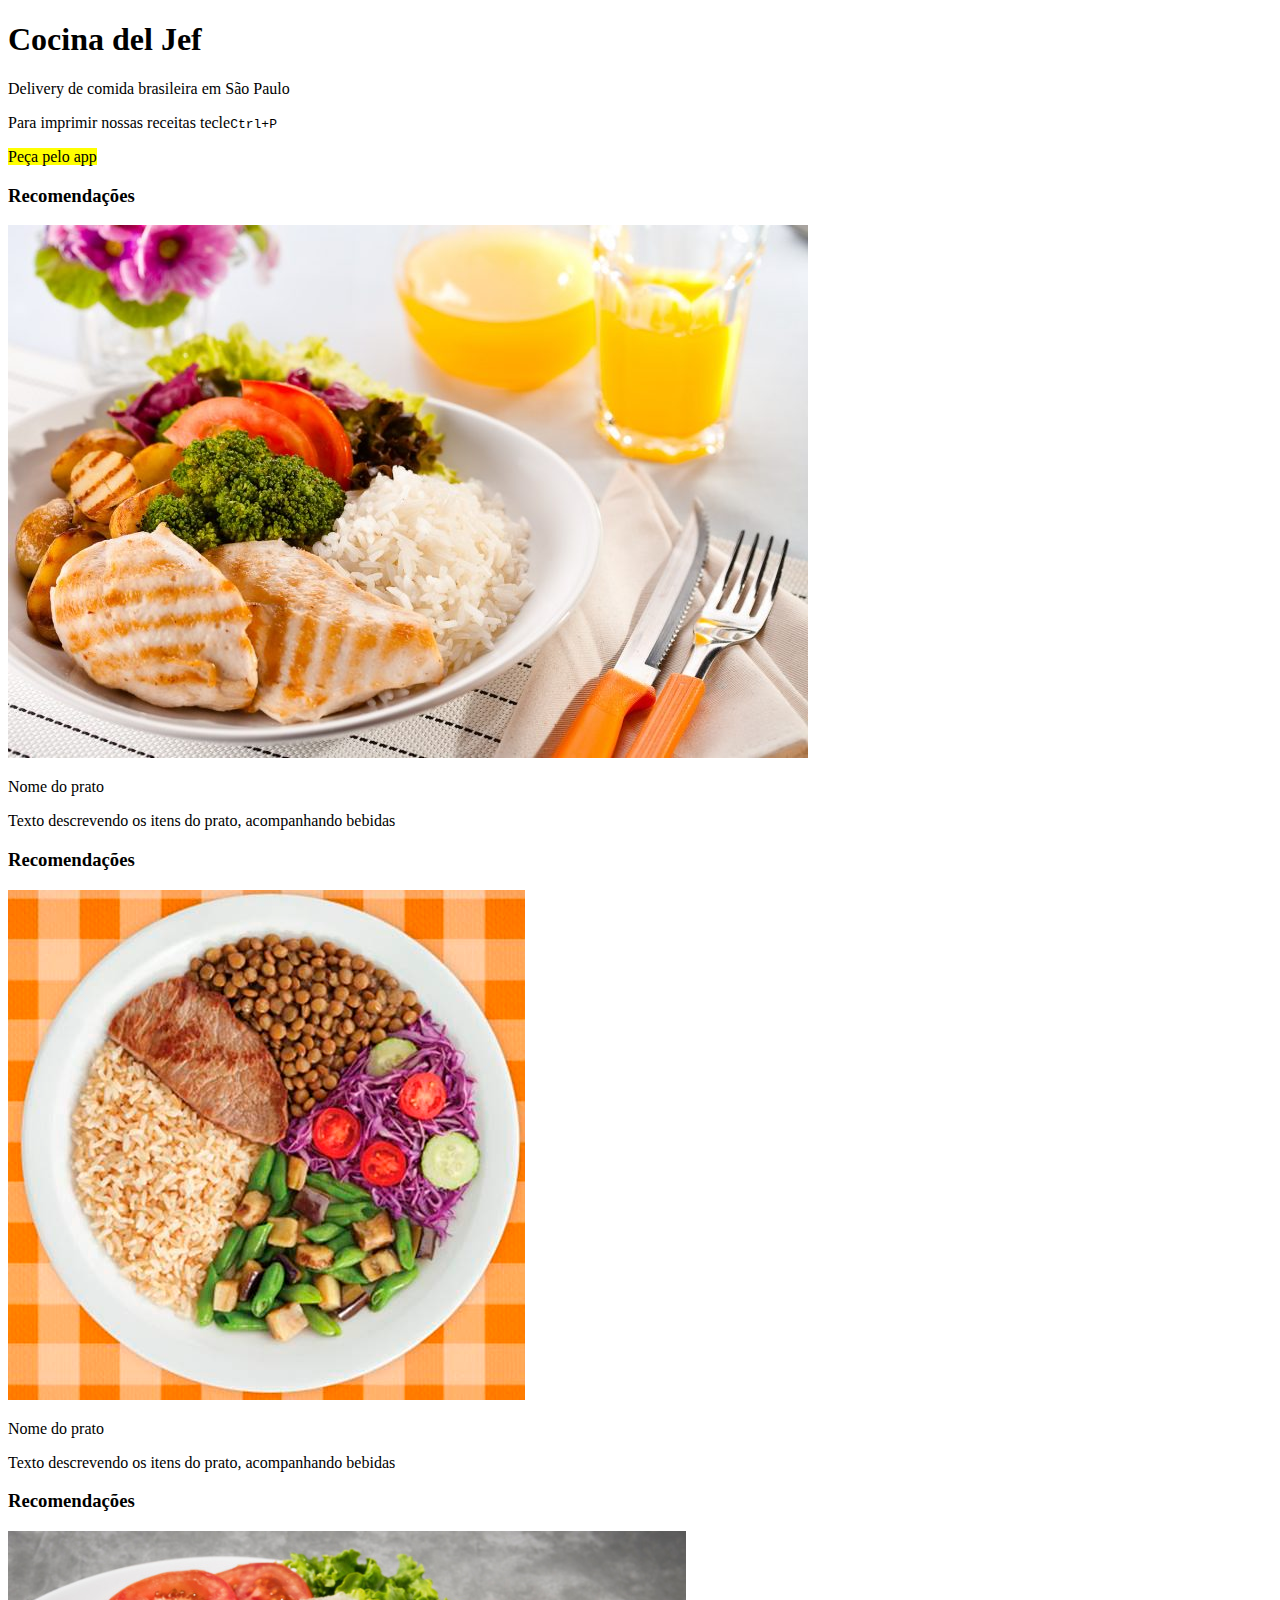
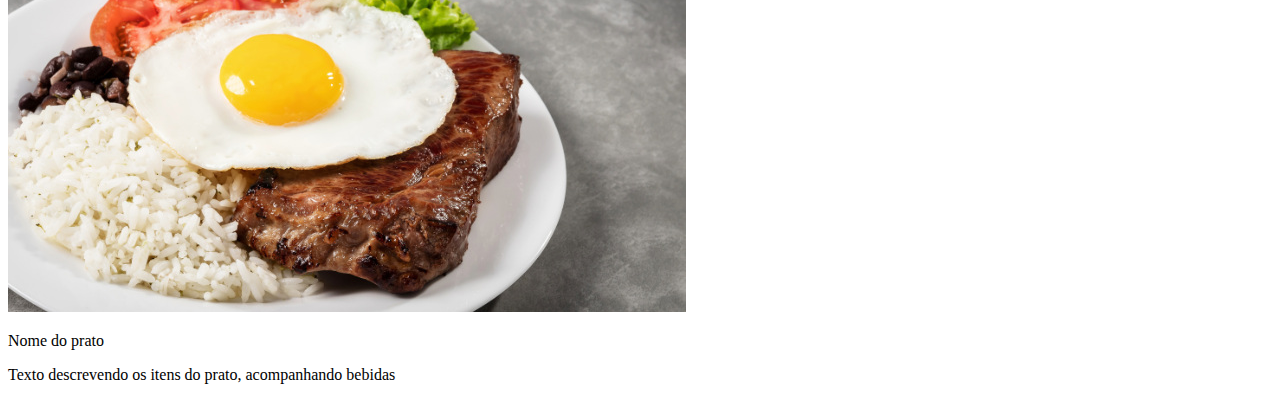
<file: index.html>
<!DOCTYPE html>
<html lang="en">
<head>
    <meta charset="UTF-8">
    <meta name="viewport" content="width=device-width, initial-scale=1.0">
    <!--Bootstrap CSS-->
    <link href="https://cdn.jsdelivr.net/npm/bootstrap@5.3.1/dist/css/bootstrap.min.css" rel="stylesheet" integrity="sha384-4bw+/aepP/YC94hEpVNVgiZdgIC5+VKNBQNGCHeKRQN+PtmoHDEXuppvnDJzQIu9" crossorigin="anonymous">
<script src="https://cdn.jsdelivr.net/npm/bootstrap@5.3.1/dist/js/bootstrap.bundle.min.js" integrity="sha384-HwwvtgBNo3bZJJLYd8oVXjrBZt8cqVSpeBNS5n7C8IVInixGAoxmnlMuBnhbgrkm" crossorigin="anonymous"></script>
    <title>Docum</title>
</head>
<body>
    <div class="text-center">
        <h1 class="display-3">Cocina del Jef</h1>
        <p>Delivery de comida brasileira em São Paulo</p>
        <p>Para imprimir nossas receitas tecle<kbd>Ctrl+P</kbd></p>
        <mark>Peça pelo app</mark>

    </div>
    <div class="container">
        <div class="row"></div>
        <div class="col-sm-4">
            <h3>Recomendações</h3>
            <img src="img/pratoSaudavel.jpg" alt="" class=".img-thumbnail">
            <p>Nome do prato</p>
            <p>Texto descrevendo os itens do prato, acompanhando bebidas</p>

        </div>
        <div class="col-sm-4">
            <h3>Recomendações</h3>
            <img src="img/comida-jantar.jpg" alt="" class=".img-thumbnail">

            <p>Nome do prato</p>
            <p>Texto descrevendo os itens do prato, acompanhando bebidas</p>

        </div>
        
        <div class="col-sm-4">
            <h3>Recomendações</h3>
            <img src="img/cardapio-refeicao-02-img01.jpg" alt="" class=".img-thumbnail">

            <p>Nome do prato</p>
            <p>Texto descrevendo os itens do prato, acompanhando bebidas</p>

        </div>
    
</body>
</html>
</file>
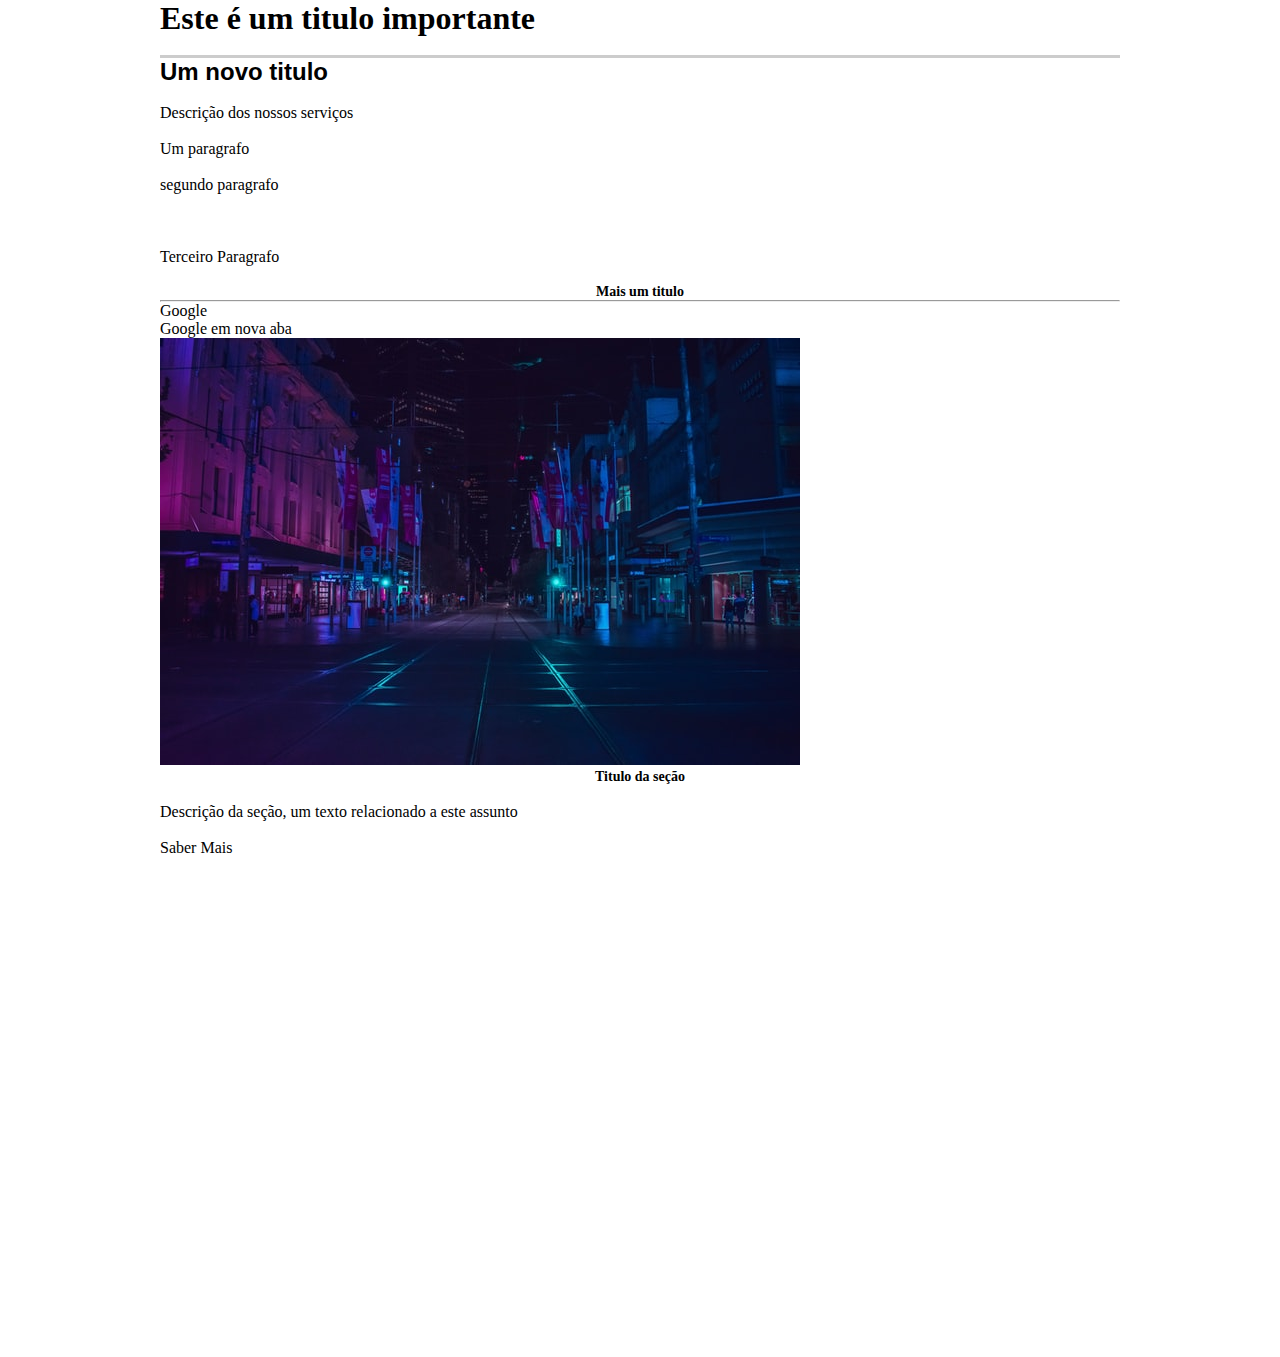
<file: fundamentos.html>
<!DOCTYPE html>
<html lang="en">
<head>
    <meta charset="UTF-8">
    <meta name="viewport" content="width=device-width, initial-scale=1.0">
    <title>Document</title>
    <link rel="stylesheet" href="css/style.css">
</head>
<body style="padding-bottom: 500px;">
    <h1>Este é um titulo importante</h1>
    <h3>Um novo titulo</h3>
    <p>Descrição dos nossos serviços</p>
    <p>Um paragrafo</p>
    <p>segundo paragrafo</p>
    <br>
    <p>Terceiro Paragrafo</p>
    <h2>Mais um titulo</h2>
    <hr>
    <a href="https://google.com">Google</a>
    <br>
    <a href="https://google.com" target="_blank">Google em nova aba</a>
    <br>
    <img src="img/city.jpg" alt="">
    <div>
        <h2>Titulo da seção</h2>
        <p>Descrição da seção, um texto relacionado a este assunto </p>
        <a href="#">Saber Mais</a>

    </div>
</body>
</html>
</file>
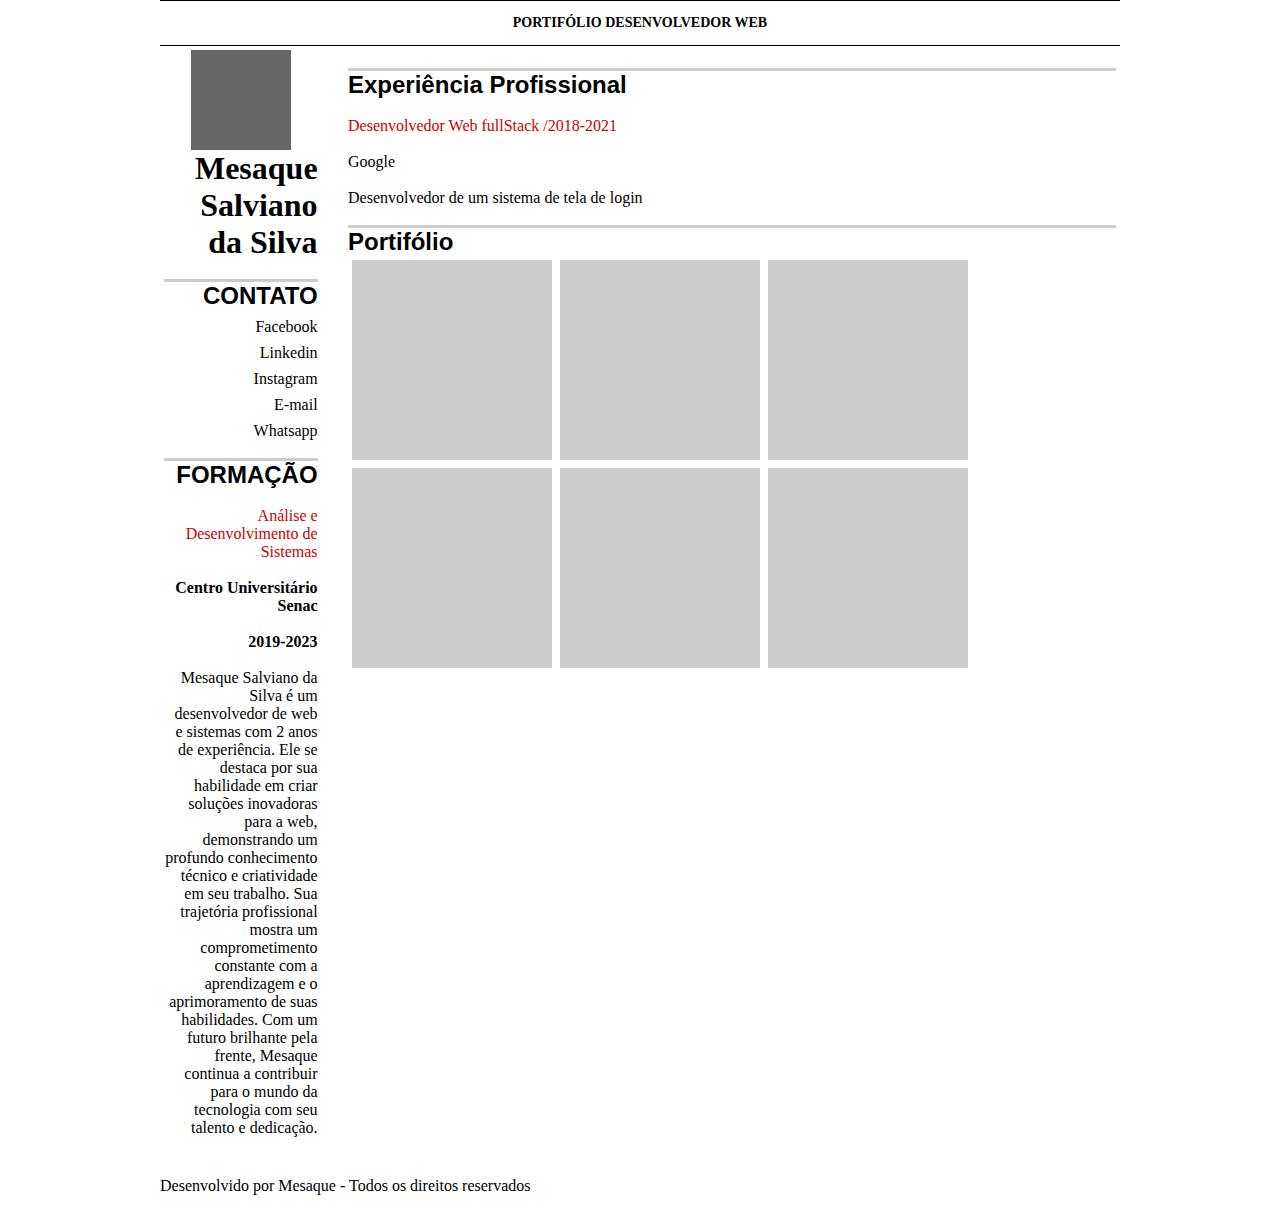
<file: portifolio.html>
<!DOCTYPE html>
<html lang="en">
<head>
    <meta charset="UTF-8">
    <meta name="viewport" content="width=device-width, initial-scale=1.0">
    <title>Portifólio</title>
    <link rel="stylesheet" href="css/style.css">
</head>
<body>
    <header>
       <h2>PORTIFÓLIO DESENVOLVEDOR WEB</h2>


    </header>
    <aside id="menu_lateral">
        <div id="foto"></div>
        <h1>Mesaque Salviano da Silva</h1>
        <nav>
            <h3>CONTATO</h3>
            <ul>
                <li> <a href="https://www.facebook.com/mesaque.salvianodasilva">Facebook</a> </li>
                <li> <a href="https://www.linkedin.com/in/mesaque-salviano-204153128/"> Linkedin</a></li>
                <li> <a href="https://www.instagram.com/mesaquesalviano/">Instagram</a> </li>
                <li> <a href="#">E-mail</a> </li>
                <li> <a href="#">Whatsapp</a></li>
            </ul>


        </nav>
        <h3>FORMAÇÃO</h3>
        <p class="destaque-vermelho">Análise e Desenvolvimento de Sistemas</p>
        <p> <strong>Centro Universitário Senac</strong></p>
        <p><strong>2019-2023</strong></p>
        <p>Mesaque Salviano da Silva é um desenvolvedor de web e sistemas com 2 anos de experiência. Ele se destaca por sua habilidade em criar soluções inovadoras para a web, demonstrando um profundo conhecimento técnico e criatividade em seu trabalho. Sua trajetória profissional mostra um comprometimento constante com a aprendizagem e o aprimoramento de suas habilidades. Com um futuro brilhante pela frente, Mesaque continua a contribuir para o mundo da tecnologia com seu talento e dedicação.</p>
    </aside>
    <main>
        <!-- aqui iremos colocar as areas da pagina e seu respectivo conteudo-->
        <section>
            <h3>Experiência Profissional</h3>
            <p class="destaque-vermelho">Desenvolvedor Web fullStack /2018-2021</p>
            <p>Google</p>
            <p>Desenvolvedor de um sistema de tela de login</p>

        </section>
       
        <section>
            <h3>Portifólio</h3>
            <div class="job"></div>
            <div class="job"></div>
            <div class="job"></div>
            <div class="job"></div>
            <div class="job"></div>
            <div class="job"></div>

        </section>
    </main>
    <div class="quebra"></div>
    <footer>
        <p>Desenvolvido por Mesaque - Todos os direitos reservados</p>
    </footer>
    
</body>
</html>
</file>
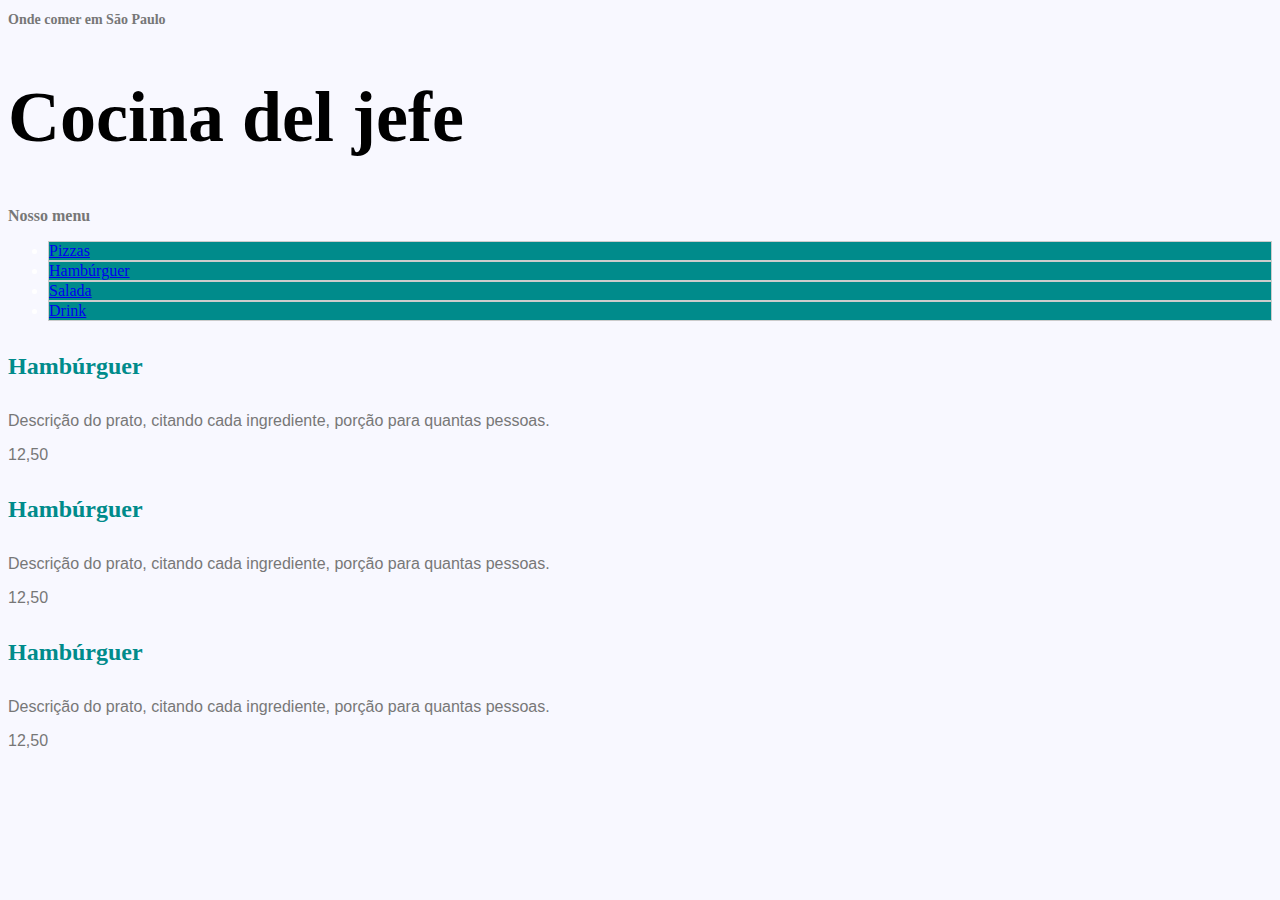
<file: ProjetoRestaurante/hamburguer.html>
<!DOCTYPE html>
<html lang="en">
<head>
    <meta charset="UTF-8">
    <meta name="viewport" content="width=device-width, initial-scale=1.0">
    <style>
      body{
        background-color: ghostwhite;
      }
      h1{
        font-size: 72px; font-family: Cambria, Cochin, Georgia, Times, 'Times New Roman', serif;
        
      }
      h2{
        font-size: 14px;color: #777777;
      }
      h3{
        font-size: 16px;color: #777777;
      }
      h4{
        font-size: 24px;font-family: Cambria, Cochin, Georgia, Times, 'Times New Roman', serif;color: darkcyan;
      }
      p{
        font-family: Arial, Helvetica, sans-serif;color: #777777;
      }
      li{
        color: #ffffff;background-color: darkcyan;border: solid 1px #cccccc;
      }

    </style>
    <title>Cocina del jefe</title>
</head>
<body>
   <h2>Onde comer em São Paulo</h2> 
     <h1>Cocina del jefe</h1>  
   
     
   <h3>Nosso menu</h3> 
   <ul>
    <li> <a href="pizza.html">Pizzas</a> </li>
    <li> <a href="hamburguer.html">Hambúrguer</a> </li>
    <li> <a href="salada.html">Salada</a> </li>
    <li> <a href="drink.html">Drink</a> </li>
   


   </ul>
  
   <h4>Hambúrguer</h4>
   <p>Descrição do prato, citando cada ingrediente, porção para quantas pessoas.</p> 
    <p>12,50</p>
    
    <h4>Hambúrguer</h4>    
   <p>Descrição do prato, citando cada ingrediente, porção para quantas pessoas.</p>
  <p>12,50 </p>

  <h4>Hambúrguer</h4>    
  <p>Descrição do prato, citando cada ingrediente, porção para quantas pessoas.</p>
 <p>12,50 </p>


</body>
</html>
</file>
<file: css/style.css>
*{
    margin: 0;
    padding: 0;
}

body{
    width: 960px;
    margin: 0 auto;
}

header{
    text-align: center;
    font-size: 18px;
    padding: 14px 0;
    border-top: solid 1px #000000;
    border-bottom: solid 1px #000000;
}
aside{
    width: 16%;
    float: left;
    padding: 4px;
    text-align: right;
}
main{
    width: 80%;
    float: right;
    padding: 4px;
}

.quebra{
    clear: both;
}
#foto{
    width: 100px;
    height: 100px;
    background-color: #666666;
    margin: 0 auto;
}
h2{
    font-size: 14px;
    text-align: center;

}
nav{
    margin: 4px 0;
    
}
ul{
    list-style-type: none;
}
a{
    text-decoration: none;
    color: #000000;
}
h3{
    font-family: Impact, Haettenschweiler, 'Arial Narrow Bold', sans-serif;
    font-size: 24px;
    margin-top: 18px;
    border-top: solid 3px #cccccc;
}
p{
    margin: 18px 0;
}
.destaque-vermelho{
    color: #cc0000;
}
.job{
    width: 200px;
    height: 200px;
    background-color: #cccccc;
    float: left;
    margin: 4px;
}
li{
    margin: 8px 0;
}
</file>
